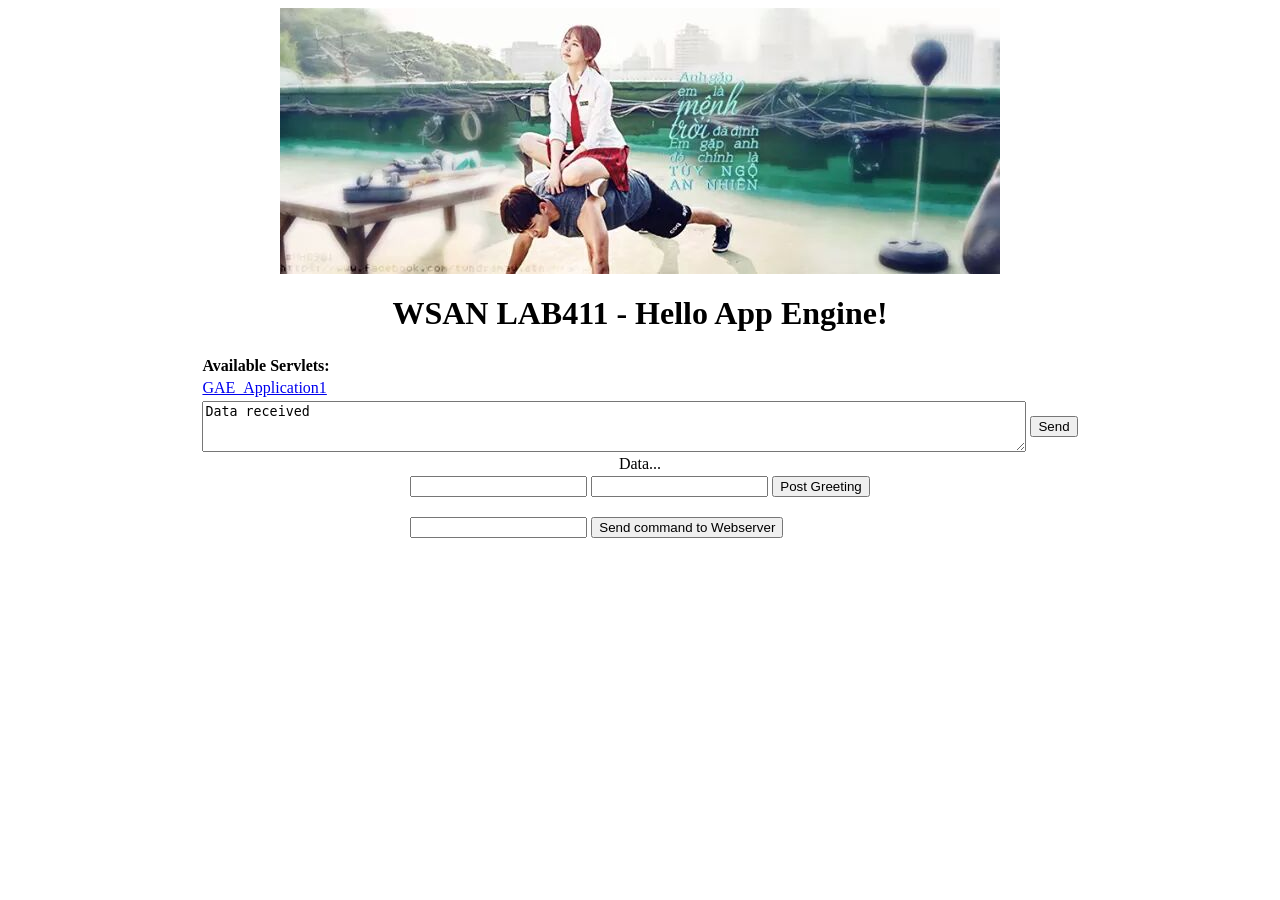
<file: war/index.html>
<!DOCTYPE HTML PUBLIC "-//W3C//DTD HTML 4.01 Transitional//EN">
<!-- The HTML 4.01 Transitional DOCTYPE declaration-->
<!-- above set at the top of the file will set     -->
<!-- the browser's rendering engine into           -->
<!-- "Quirks Mode". Replacing this declaration     -->
<!-- with a "Standards Mode" doctype is supported, -->
<!-- but may lead to some differences in layout.   -->

<html>
  <head>
    <meta http-equiv="content-type" content="text/html; charset=UTF-8">
    <title>HaiDuong</title>
  </head>
  <body>
  
  <h1 align="center" style="bottom: 100%"><img src="fightGhost.jpg"></h1> 
    <h1 align="center">WSAN LAB411 - Hello App Engine!</h1>
	
    <table align="center">
      <tr>
        <td colspan="2" style="font-weight:bold;">Available Servlets:</td>        
      </tr>
      <tr>
        <td><a href="gae_application1">GAE_Application1</a></td> 
      </tr>
      
      <tr>
      	<td> <textarea rows="3px" cols="100%" id="textArea" >Data received</textarea> </td>
      	<td> <button onclick="btnSend_Click()" id="btnSend" type="button" >Send</button></td>
      	<script>
      	function btnSend_Click() {
      	  var xhttp = new XMLHttpRequest();
      	  xhttp.onreadystatechange = function() {
      	    if (xhttp.readyState == 4 && xhttp.status == 200) {
      	    document.getElementById("btnSend").innerHTML = xhttp.responseText;
      	    }
      	  };
      	  //xhttp.open("GET", "http://lab411s.esy.es/sg/rx.php?data="+document.getElementById("textArea").value, true);
      	  /* xhttp.open("GET", "http://localhost:8888/Process.jsp?data="+document.getElementById("textArea").value, true);
      	  xhttp.send(); */
      	}
      	</script>
      </tr>
    </table> 
    <div align="center" style="border-color: blue;" id="dataArea">Data...</div>	   
    </body>
    <body>
    <table align="center">
    <tr>
    <td><form action="/sign" method="get">
				<div><input type="text" name="id" >
				<input type="text" name="data" >
				<input type="submit" value="Post Greeting"></div>
		</form>
		</td>
    	
    </tr>
    <tr>
    	<td>
	    	<form action="/command" method="get">
	    		<div><input type="text" name="command">
	    			<input type="submit" value="Send command to Webserver" /> </div>
	    	</form>
    	</td>
    </tr>
    </table>
	    
    
    </body>
</html>
</file>
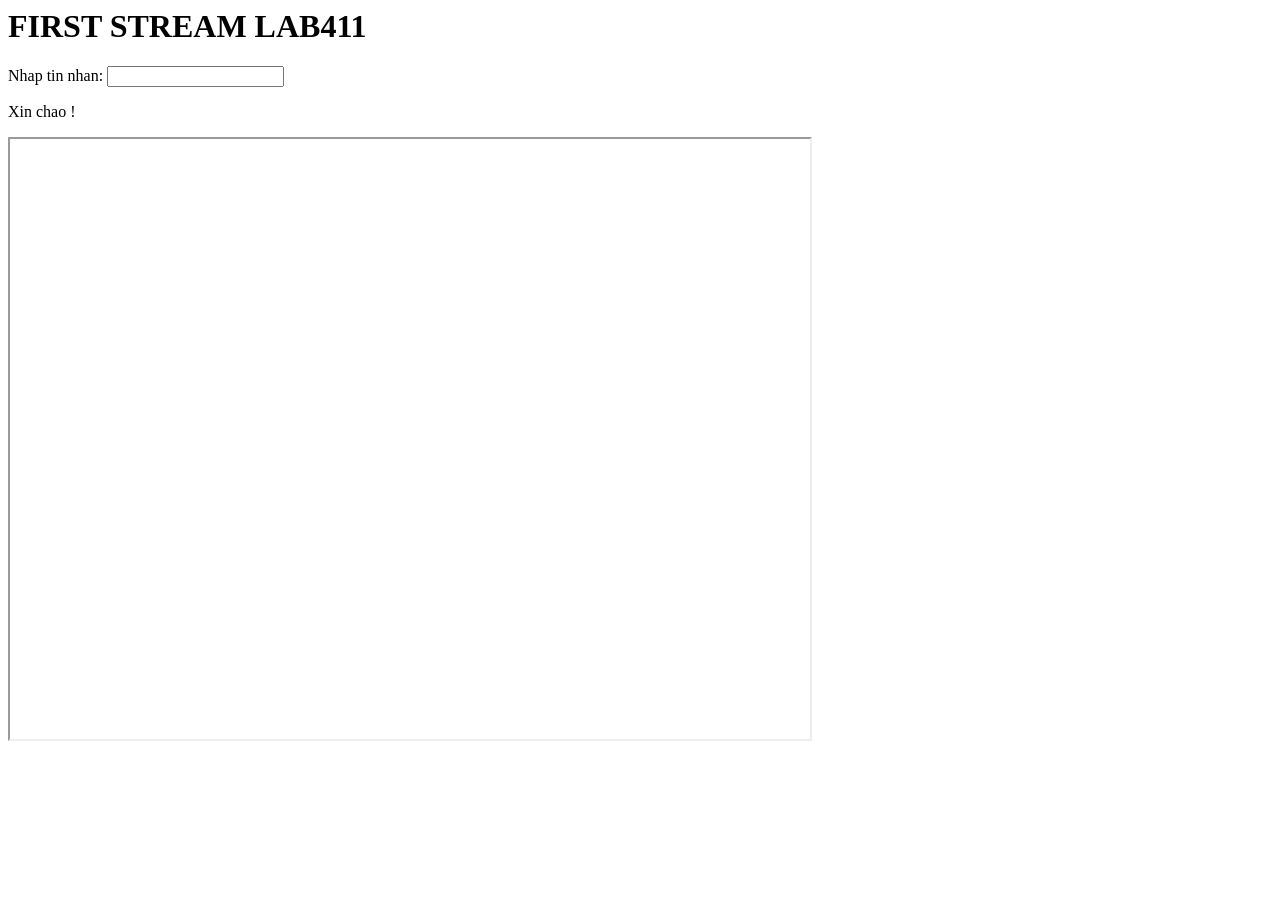
<file: war/camera.html>
</html>
<title>LAB411 STREAMINg</title>
<body>
<h1>FIRST STREAM LAB411</h1>
<div ng-app="">
   <p>Nhap tin nhan: <input type="text" ng-model="ten"></p>
   <p>Xin chao <span ng-bind="ten"></span>!</p>
</div>

<iframe src="http://ipcamlive.com/player/player.php?alias=5806276ebd12e" width="800px" height="600px"/>

<script src="http://ajax.googleapis.com/ajax/libs/angularjs/1.3.14/angular.min.js"></script>
</body>
</html>
</file>
